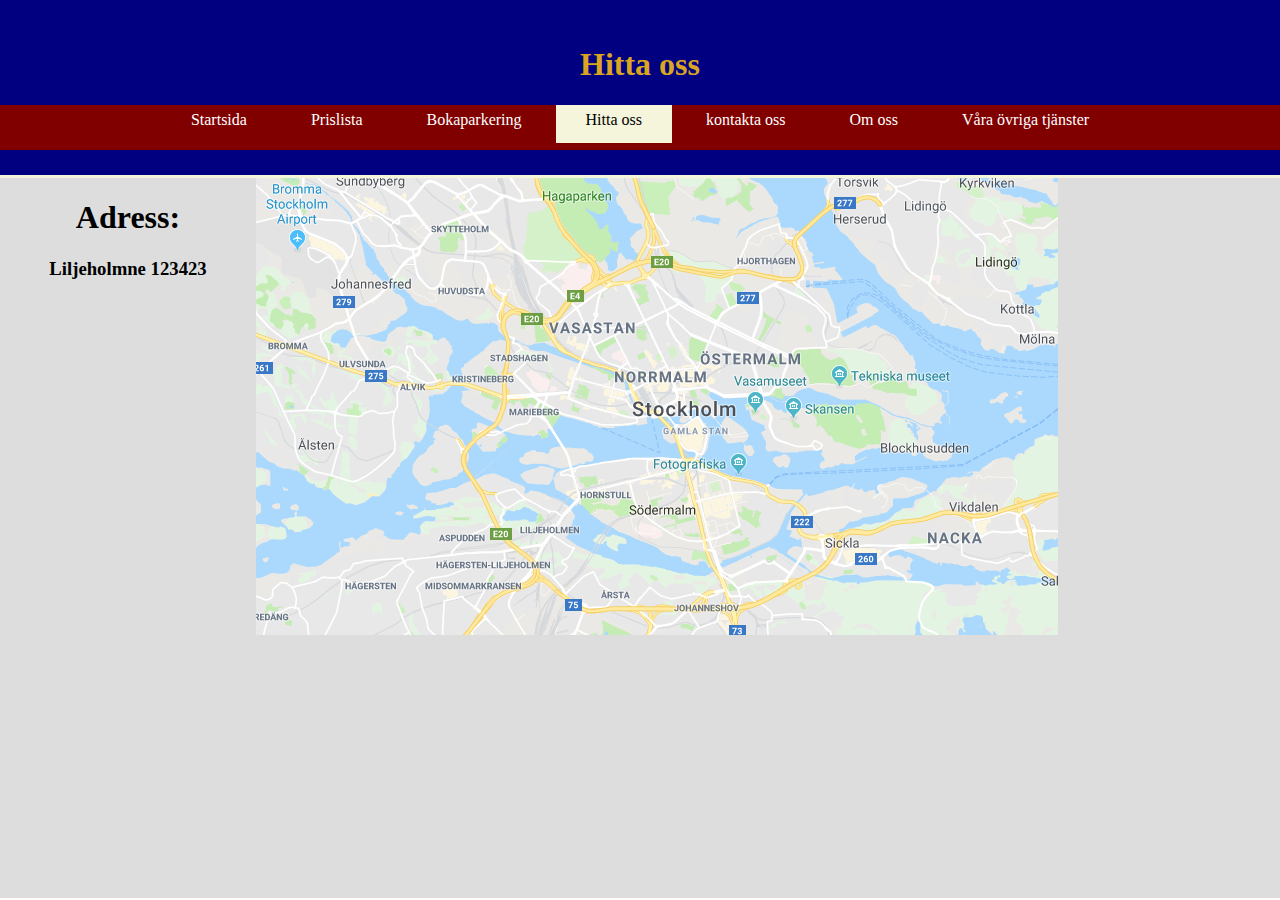
<file: Hittaoss.html>
<!DOCTYPE html>
<html lang="en">

<head>
    <title>Delux Parking test</title>
    <meta content="width=device-width, initial-scale=1" name="viewport" />

    <link href="https://fonts.googleapis.com/css?family=Modak%7COpen+Sans+Condensed:300&display=swap" rel="stylesheet"/>
    <link rel="stylesheet" href="css/CSSny.css">
</head>
<body class="hittaoss_body">
<header>
    <h1 style="color: goldenrod;">Hitta oss</h1>


    <!-- <div class="meny">
        <a href="Startsida.html">Startsida</a>
        <a href="prislista.html" class="">Prislista</a>
        <a href="Omoss.html">Om oss</a>
        <a href="Bokaparkering.html">Bokaparkering</a>
        <a href="Hittaoss.html" class="active">Hitta oss</a>
        <a href="Kontaktaoss.html">kontakta oss</a>
        <a href="tjanster.html">Våra övriga tjänster</a> -->

        <div class="meny">
                <a href="index.html">Startsida</a>
                <a href="prislista.html" class="">Prislista</a>
                <!--  <a href="Omoss.html">Om oss</a> -->
                <a href="Bokaparkering.html" class="">Bokaparkering</a>
                <a href="Hittaoss.html" class="active">Hitta oss</a>
                <a href="Kontaktaoss.html">kontakta oss</a>
                <a href="Omoss.html" class="">Om oss</a>
                <a href="tjanster.html">Våra övriga tjänster</a>
          

    </div>

</header>
       
           
<div class="">
     
    <div class="leftcol">
        <h1>Adress:</h1>
        <h3>Liljeholmne 123423</h3>
    </div>
    <div class="rightcol">
        <img src="images/karta-1.png" alt="">
    </div>
   
</div>
 
                  <!--<div class="rightcol"></div>

            <div class='footer'></div>
                  -->


    </body>
</html>
</file>
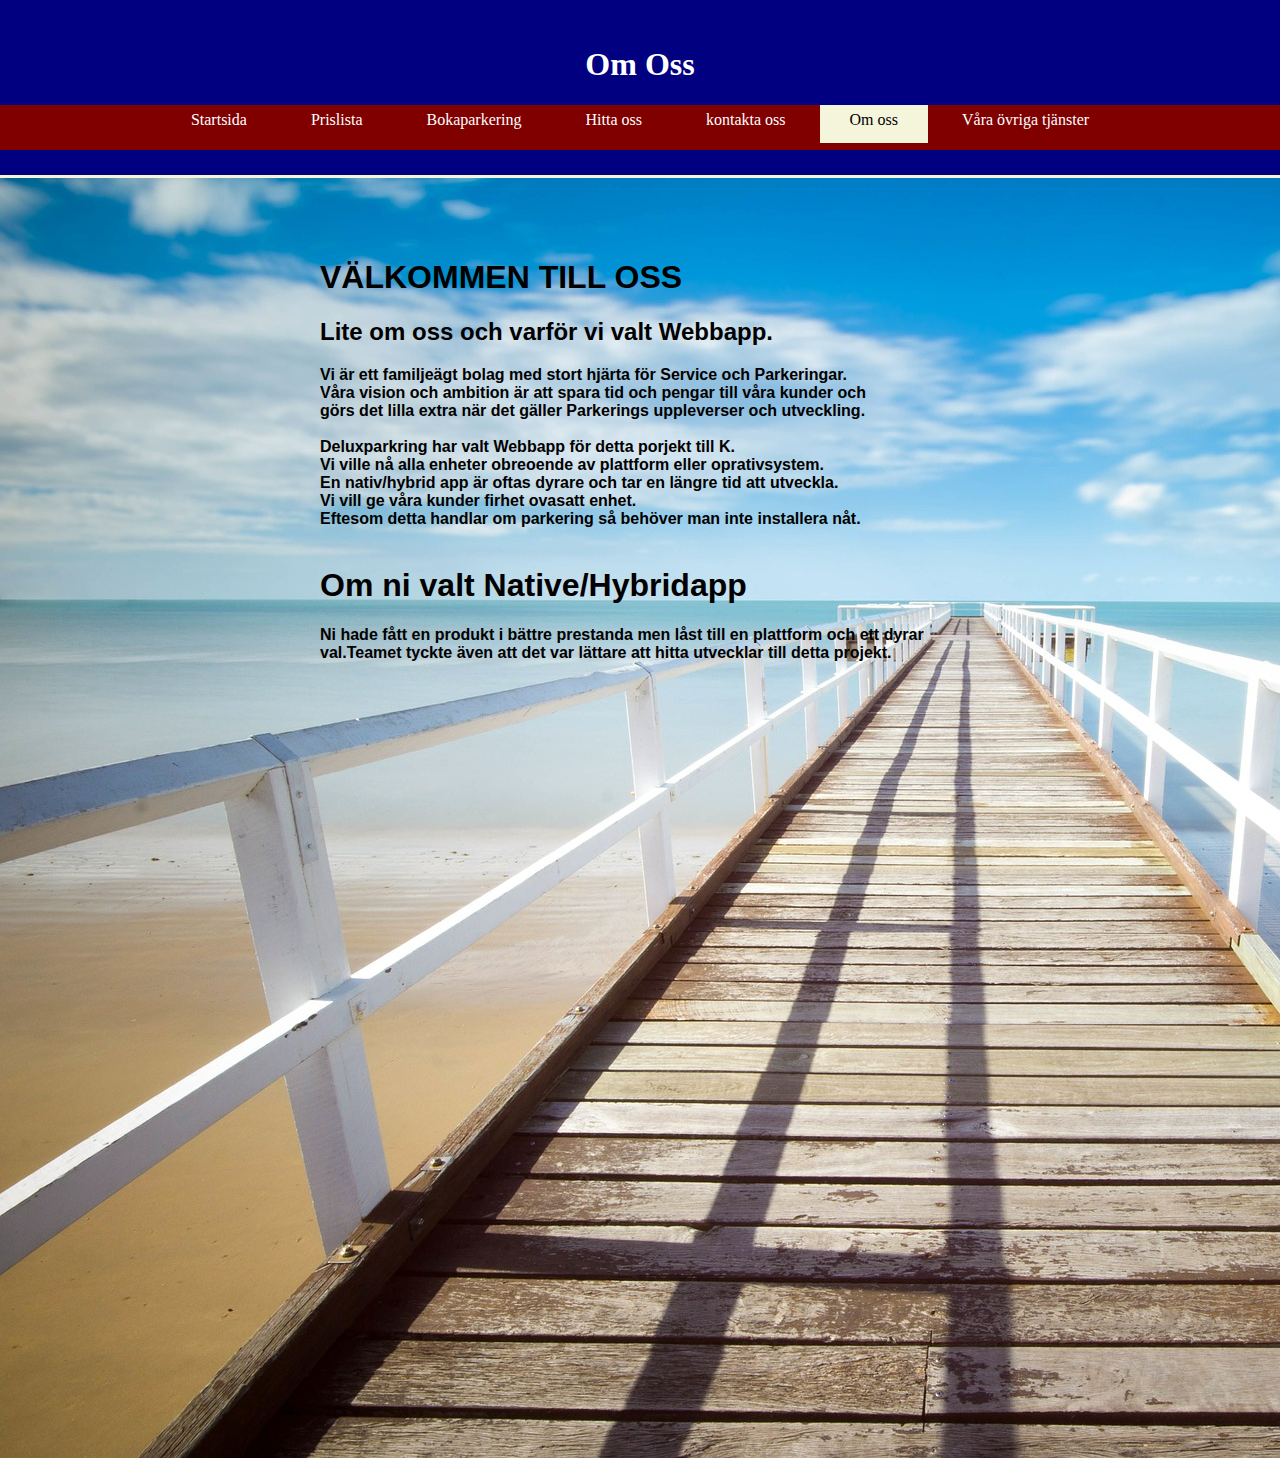
<file: Omoss.html>
<!DOCTYPE html>

<html lang="en">

<head>
    <meta charset="utf-8">
    <meta name="viewport" content="width=device-width, initial-scale=1.0">
    <title>Delux Parkering</title>

    <link rel='stylesheet' type="text/css" href="css/CSSny.css" />

    <link href="https://fonts.googleapis.com/css?family=Modak%7COpen+Sans+Condensed:300&display=swap" rel="stylesheet">

</head>

</head>

<body>
    <header>
        <h1>Om Oss</h1>
        <div class="meny">
            <a href="index.html">Startsida</a>
            <a href="prislista.html">Prislista</a>
            <a href="Bokaparkering.html">Bokaparkering</a>
            <a href="Hittaoss.html">Hitta oss</a>
            <a href="Kontaktaoss.html">kontakta oss</a>
            <a href="Omoss.html" class="active">Om oss</a>
            <a href="tjanster.html" class="">Våra övriga tjänster</a>
        </div>
    </header>






    <!-- <div class="leftcol">

            <ul>
             <li><a href='index.html'>Startsida</a></li>

             <li><a href='omoss.html'>om oss</a></li>

                 <li><a href='kontakt.html'>kontakt</a></li>
                 

            </ul>
           
        </div>

    -->





    <div class="center">
        <h1>VÄLKOMMEN TILL OSS</h1>
        <!-- <div class="bildtext"> -->
        <h2>Lite om oss och varför vi valt Webbapp.</h2>
        <strong>Vi är ett familjeägt bolag med stort hjärta för Service och Parkeringar. </br>
            Våra vision och ambition är att spara tid och pengar till våra kunder och </br> görs det lilla extra när det gäller Parkerings uppleverser och utveckling.
            </br>
            </br>

            Deluxparkring har valt Webbapp för detta porjekt till K.</br>
            Vi ville nå alla enheter obreoende av plattform eller oprativsystem.</br>
            En nativ/hybrid app är oftas dyrare och tar en längre tid att utveckla.</br>
            Vi vill ge våra kunder firhet ovasatt enhet.</br>
            Eftesom detta handlar om parkering så behöver man inte installera nåt.</br>

            

           
           
            
            </br>
              <h1>Om ni valt Native/Hybridapp</h1>
              Ni hade fått en produkt i bättre prestanda men låst till en plattform och ett dyrar val.Teamet tyckte även att det var lättare att hitta utvecklar till detta projekt.
            </br>
            

        </strong>
    </div>
    <img src="images/pier.jpg" alt="picture of piers">
    <!-- 
       

div> -->

    <!--<div class="rightcol"></div>

            <div class='footer'></div>
                  -->


</body>

</html>
</file>
<file: css/CSSny.css>
/* .header {background-color: #000080; height: 15vh; } */
/*Body css*/

body {
  height: 100%;
  /* background-image: url("pamela.jpg"); */
  margin: 0%;
  padding:0%;
  width: 100%;
  position: relative;
  background-repeat: no-repeat;
  background-size: cover;
}  
.leftcol {background-color: #dddddd; height: 80vh; width: 20%; float: left;text-align: center;}
.meny {background-color: #bb4c4c; text-align: center; height: 10vh; padding: 6px 60px;} 
.content {background-color: #dddddd; height: 80vh; width: 100%;float: left; }
.rightcol {background-color: #dddddd; height: 80vh; width: 20%;float: right;}
.footer {background-color: #000080; height: 10vh; clear: both}
.center{position: absolute; top: 50%; left: 50%; transform: translate(-50%, -50%); font-family:'Oswald', sans-serif;}
/*Body CSS END*/
ul{list-style-type: none; margin: 0; padding: 0; background-color: #000080;}
li a {color:#dddddd; padding: 8px 16px;text-decoration: none; display: block; font-family:'Chilanka',cursive;}

.p_main{
  background-image: url("images/pamela.jpg");
  height: 70vh;
}
/**/
header {
  background-color: #000080;
  color: #ffffff;
  text-align: center;
  padding: 25px 0px;
  min-height: 70px;
  border-bottom: #f5f5dc 3px solid;
  
  }

header a{
  color: #ffffff;
  text-decoration: none;
  font-size: 16px;
  
}

header ul{
  margin:0;
  padding:0;
}

header li{
  float: none;
  display: inline;
  padding: 0 20px 0 20px;
}

header a:hover{
  color:#cccccc;
  font-weight: bold;
}
.meny {
  background-color: #800000;
  text-align: center;
  height: 5vh;
  padding: 6px 30px;
}

header a {
  padding: 6px 30px;
}
.active{
  background: beige;
  color: black;
  margin-bottom: 0;
  padding-bottom: 15px;
}
#content{
  min-height:400px;
  /* background: url('../ProjektArbete/city.jpg') no-repeat 0 -400px; */
}
.content img{
  height: 80vh;
}
body, html {
  height: 100%;
}

* {
  box-sizing: border-box;
}
/*Startside CCSS start*/
.startsida_main img{
  height: 80vh;
  width: 100%;
}
/* Startsida css End */
/*Hitta oss sida*/
.hittaoss_body .rightcol{
  width: 80%;

}
/* Test page CSS */
.P { 
  position: right;
  list-style-position: inherit; 
  text-align: center;
  padding: 0px 30px;
  margin: 0%;
  font-family: "Times New Roman", Times, serif;
  font-size: 20px;
  letter-spacing: 2px;
  word-spacing: 2px;
  color: #f5f5dc;
  font-weight: 700;
  text-decoration: underline solid rgb(68, 68, 68);
  font-style: italic;
  font-variant: normal;
  text-transform: capitalize;
   

 }

 .P :hover {
  color: #500606;
  font-weight: bold;

 }
 .test_main{
  background-image: linear-gradient(rgba(0, 0, 0, 0.5), rgba(0, 0, 0, 0.5)), url("../images/badge.jpg");
  background-size: cover;
    background-repeat: no-repeat;
 }

 .form-group { 
  padding: 20px;
  text-align: center;
  padding-bottom: 15px;
  color: white;
}
.button {
  background-color:whitesmoke;
  color: #000080;
  padding: 10px 15px;
  border:none;
  position:center; 
  
}
.button:hover{
  background-color: greenyellow;
  color: #fff;
}
.myform-group{
  block-size: border-box;
  width: 100%;

}
.block{
  float: left;
  width: 33,3%;
  border:1px solid #500606;
  padding:10px;
  box-sizing: border-box;
}
/* Test page CSS END */
.bg-img {
  /* The image used */
  background-image: url("images/ocean.jpg");

  /* Control the height of the image */
/*   min-height: 380px; */

  /* Center and scale the image nicely */
  background-position: center;
  background-repeat: no-repeat;
  background-size: cover;
  position: relative;
  
}

/* Add styles to the form container */
.container {
  position: absolute;
  left: 0;
  margin: 20px;
  max-width: 300px;
  padding: 16px;
  background-color: beige;
}

/* Full-width input fields */
  input[type=text], input[type=password] {
  width: 170px;
  padding: 15px;
  margin: 5px 0 22px 0;
  border: #4CAF50;
  background: #f1f1f1;
}

input[type=text]:focus, input[type=password]:focus {
  background-color: #ddd;
  outline: none;
}

/* Set a style for the submit button */
.btn {
  background-color: #4CAF50;
  color: white;
  padding: 16px 20px;
  border: none;
  cursor: pointer;
  width: 100%;
  opacity: 0.9;
}

.btn:hover {
  opacity: 1;
}

@media screen and(max-width:500px){
  .header {background-color: #55bb4c !important;}

}
/*Header Media Querie*/

/* Large Devices, Wide Screens */
@media only screen and (max-width : 998px) {
  header{
      padding: 20px 0px;
  }
  a{
      display: inline;
  }
  .meny{
      height: 5vh;
  }
}

/* Medium Devices, Desktops */
@media only screen and (max-width : 992px) {
  header{
      padding: 25px 0px;
  }
  a {
      display: inline;
      padding: 5px 15px;
  }

  .meny {
      height: 10vh;
  }
}

/* Small Devices, Tablets */
@media only screen and (max-width : 768px) {
  a {
      display: block;
  }

  .meny {
      height: 30vh;
  }
}

/* Extra Small Devices, Phones */
@media only screen and (max-width : 480px) {
  a {
      display: block;
  }

  .meny {
      height: 30vh;
  }
}
</file>
